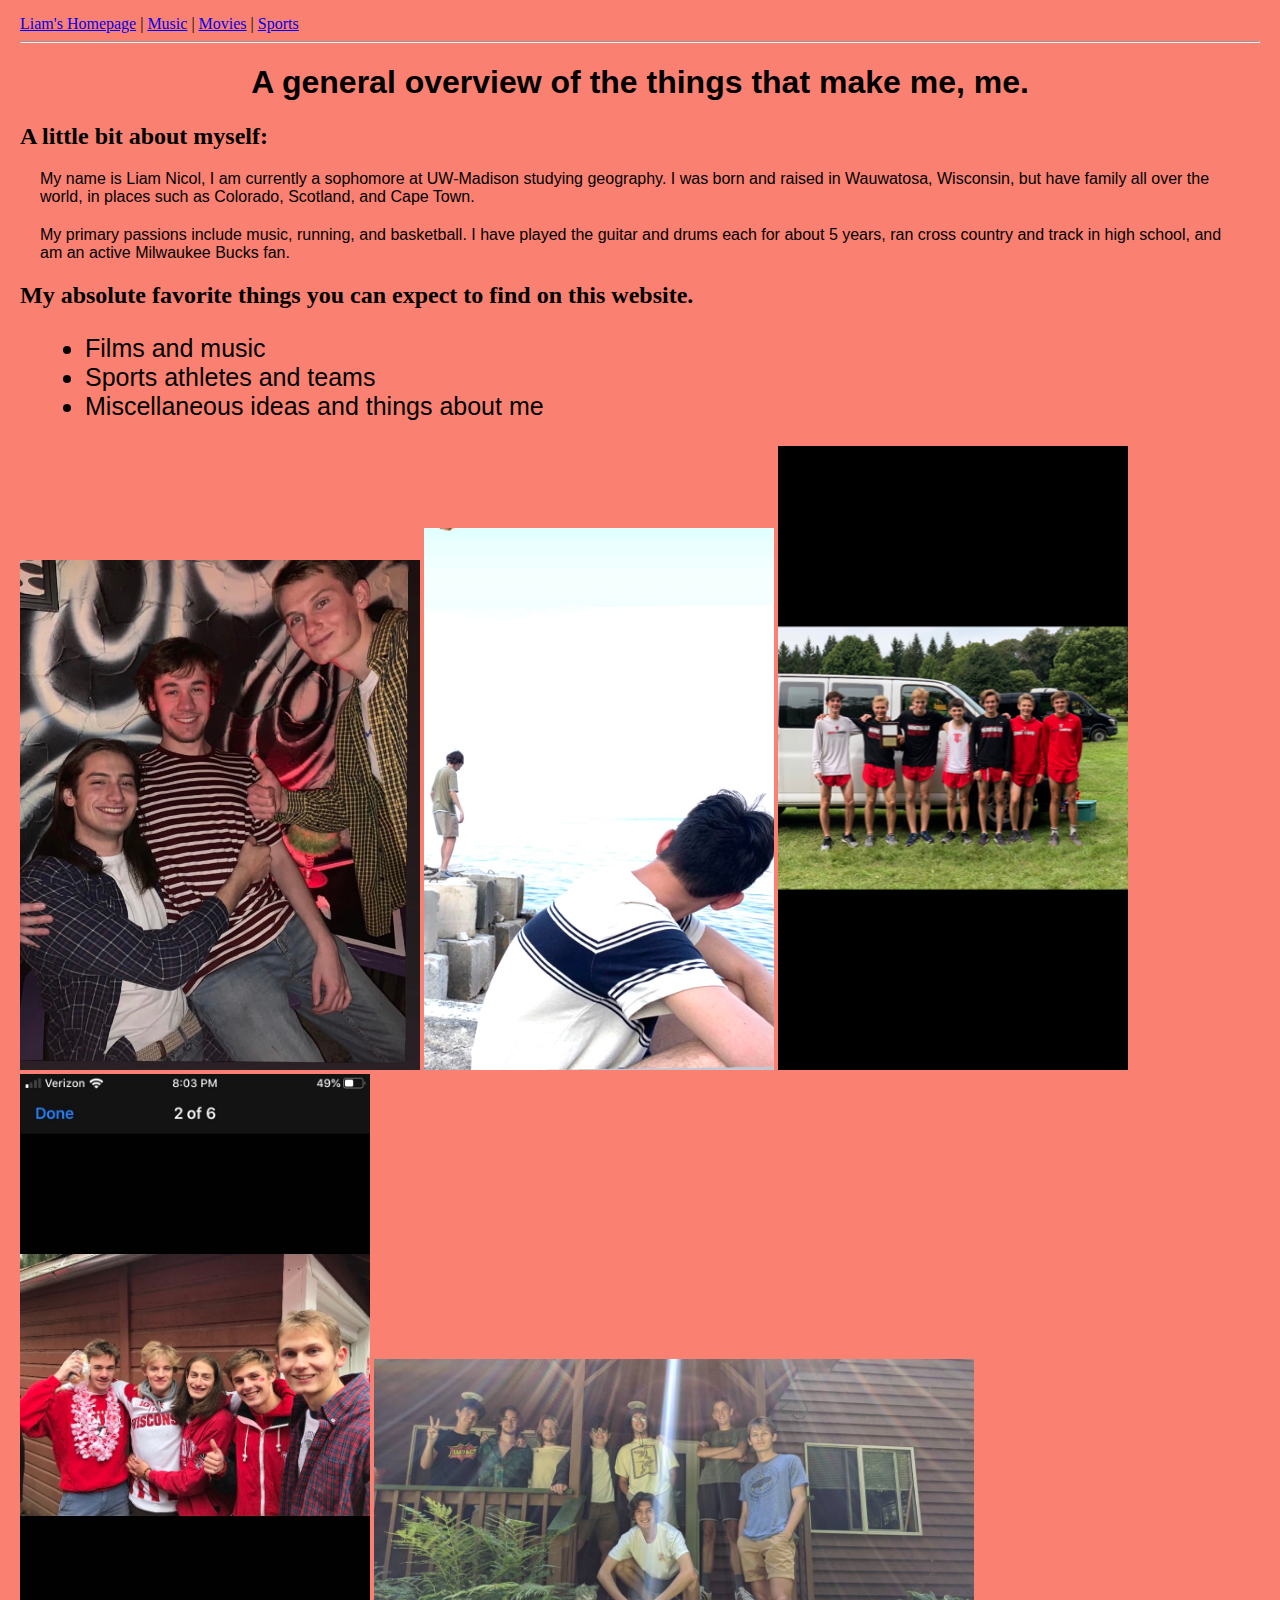
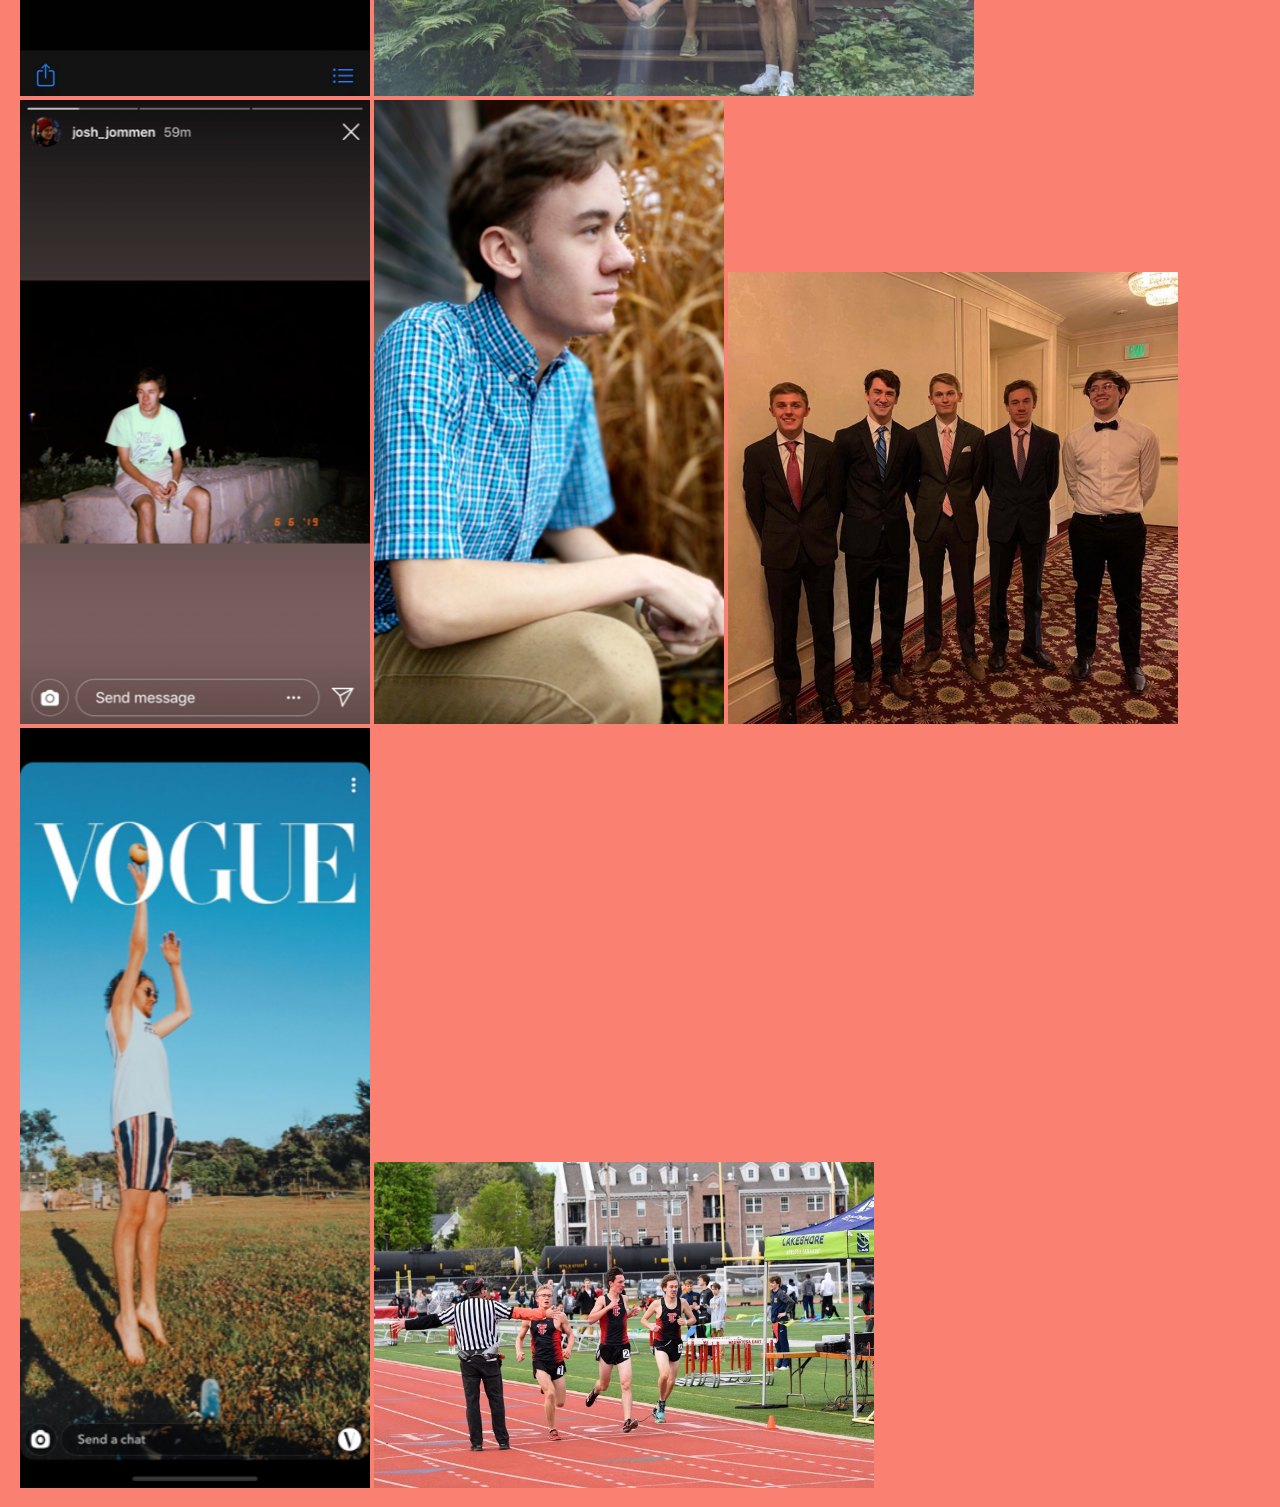
<file: index.html>
<!DOCTYPE html>

<html>

<head>

	<title>All About Liam Nicol</title>
	<link rel="stylesheet" href="style.css">
</head>

<body>
	<nav>
		<a href="index.html">Liam's Homepage</a> |
		<a href="001_music.html">Music</a> |
		<a href="002_movies.html">Movies</a> |
		<a href="003_sports.html">Sports</a>
	</nav>
	<hr>

	<h1>A general overview of the things that make me, me.</h1>

	<h2>A little bit about myself:</h2>
		<p>My name is Liam Nicol, I am currently a sophomore at UW-Madison studying geography. I was born and raised in Wauwatosa, Wisconsin, but have family all over the world, in places such as Colorado, Scotland, and Cape Town.<p>
		<p>My primary passions include music, running, and basketball. I have played the guitar and drums each for about 5 years, ran cross country and track in high school, and am an active Milwaukee Bucks fan. </p>

	<h2>My absolute favorite things you can expect to find on this website.</h2>
		<ul>
		  <li>Films and music</li>
		  <li>Sports athletes and teams</li>
		  <li>Miscellaneous ideas and things about me</li>
		</ul>
		
<img src="birthday2020.jpg" alt="A night out on my birthday with friends" width="400">
<img src="finaldayofsummer2020.jpg" alt="The last day before leaving for college this summer" width="350">
<img src="grantpark.PNG" alt="Varsity photo after one of my last cross country races" width="350">
<img src="madtownfun.JPG" alt="Some friends came to visit for the Michigan St. game" width="350">
<img src="joltcabintrip.JPG" alt="Group photo after a cabin trip" width="600">
<img src="mountchop.PNG" alt="A random night in the 2019 summer" width="350">
<img src="senior.PNG" alt="My senior photo" width="350">
<img src="seniorball.jpg" alt="A senior ball photo" width="450">
<img src="spikeballsummer2020.PNG" alt="A random day of spike ball from this summer" width="350">
<img src="trackregionals.JPG" alt="My second to last track race qualified for sectionals" width="500">
</body>

</html>
</file>
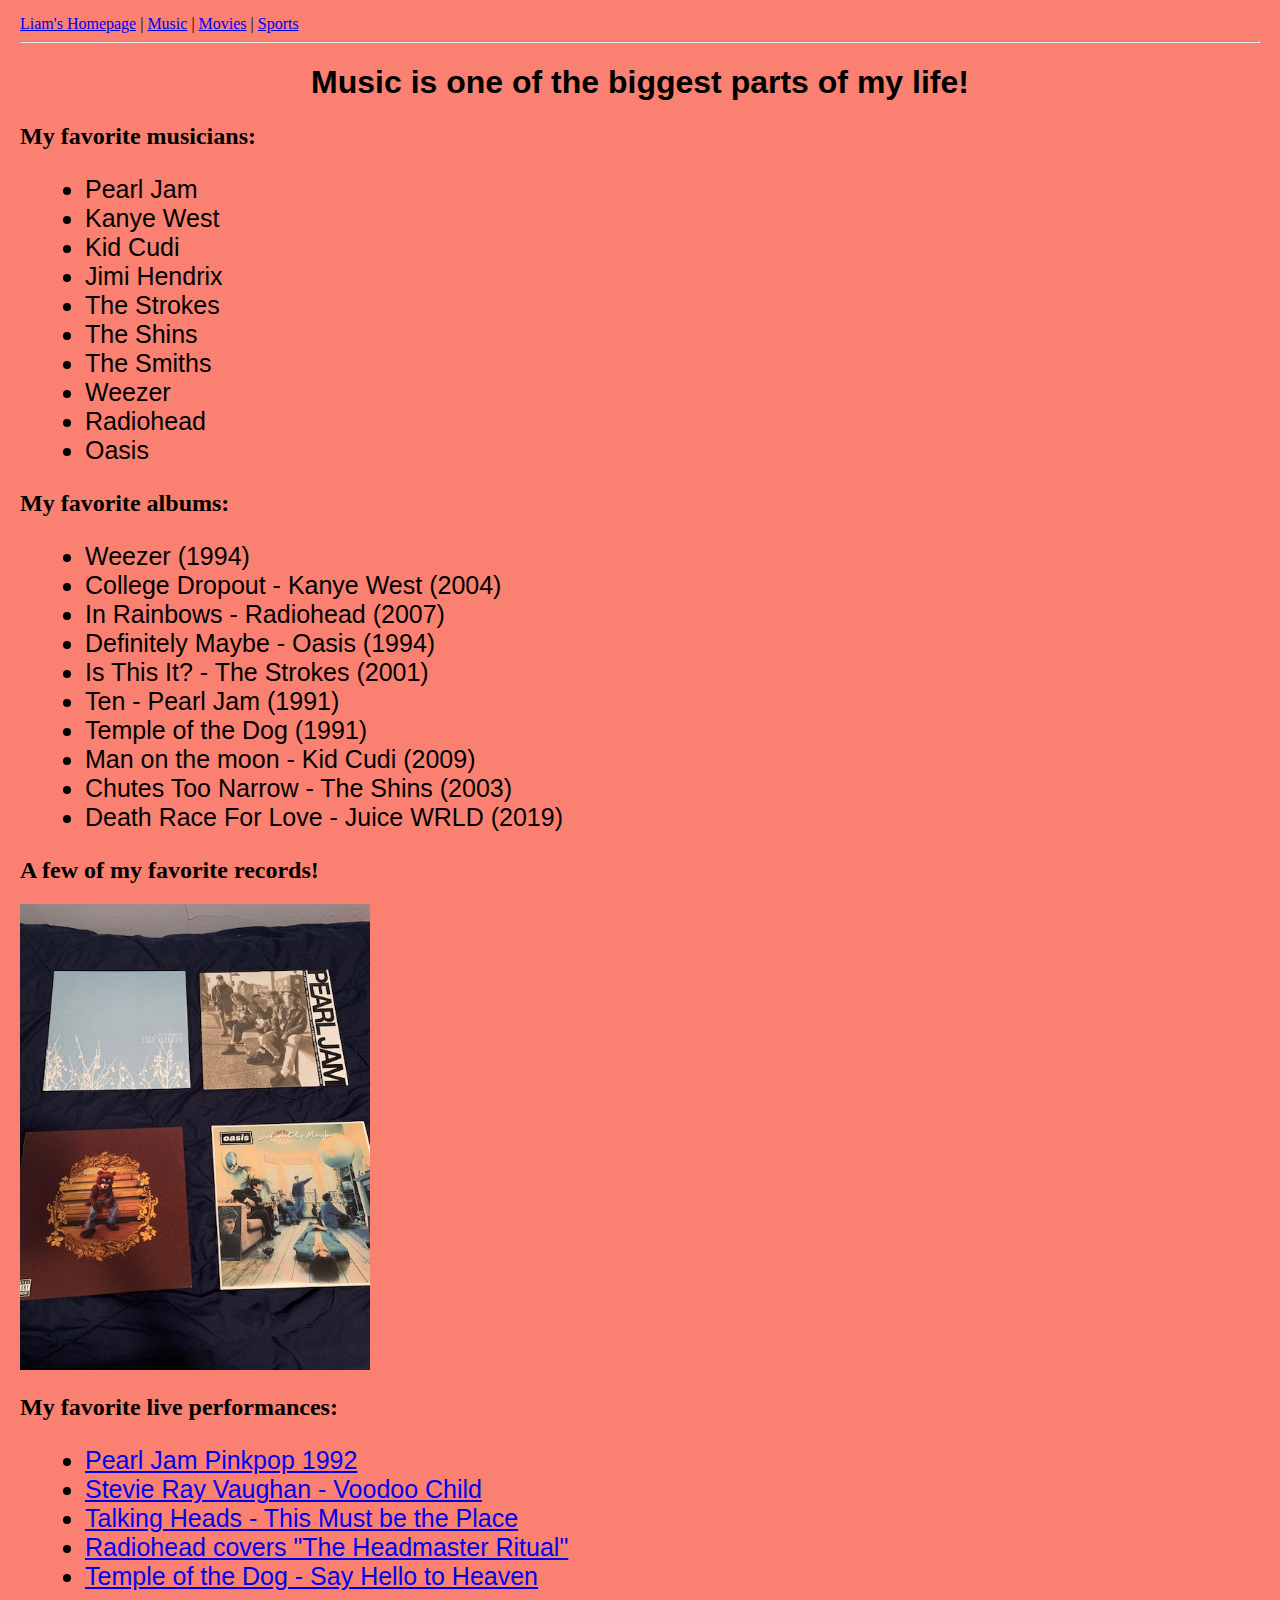
<file: 001_music.html>
<!DOCTYPE html>

<html>

<head>

	<title>All About Liam Nicol</title>
	<link rel="stylesheet" href="style.css">

</head>

<body>
	<nav>
		<a href="index.html">Liam's Homepage</a> |
		<a href="001_music.html">Music</a> |
		<a href="002_movies.html">Movies</a> |
		<a href="003_sports.html">Sports</a>
	</nav>
	<hr>	
	<h1>Music is one of the biggest parts of my life!</h1>

	<h2>My favorite musicians:</h2>
		<ul>
		  <li>Pearl Jam</li>
		  <li>Kanye West</li>
		  <li>Kid Cudi</li>
		  <li>Jimi Hendrix</li>
		  <li>The Strokes</li>
		  <li>The Shins</li>
		  <li>The Smiths</li>
		  <li>Weezer</li>
		  <li>Radiohead</li>
		  <li>Oasis</li>
		</ul>		

	<h2>My favorite albums:</h2>
		<ul>
		  <li> Weezer (1994)</li>
		  <li> College Dropout - Kanye West (2004)</li>
		  <li> In Rainbows - Radiohead (2007)</li>
		  <li> Definitely Maybe - Oasis (1994)</li>
		  <li> Is This It? - The Strokes (2001)</li>
		  <li> Ten - Pearl Jam (1991)</li>
		  <li> Temple of the Dog (1991)</li>
		  <li> Man on the moon - Kid Cudi (2009)</li>
		  <li> Chutes Too Narrow - The Shins (2003)</li>
		  <li> Death Race For Love - Juice WRLD (2019)</li>
		</ul>
	<h2>A few of my favorite records!</h2>
<img src="records.jpg" alt="four of my favorite records." width="350">

	<h2>My favorite live performances:</h2>
	<ul>
		  <li> <a href="https://www.youtube.com/watch?v=PM_VIATPYQc" target="_blank"> Pearl Jam Pinkpop 1992</a></li>
		  <li> <a href="https://www.youtube.com/watch?v=pe3G7p1Z-xU" target="_blank"> Stevie Ray Vaughan - Voodoo Child</a></li>
		  <li> <a href="https://www.youtube.com/watch?v=HldHtBxNK6k" target="_blank"> Talking Heads - This Must be the Place</a> </li>
		  <li> <a href="https://www.youtube.com/watch?v=LtmS2ePSSdU" target="_blank"> Radiohead covers "The Headmaster Ritual"</a> </li>
		  <li> <a href="https://www.youtube.com/watch?v=SXOzGY46In0" target="_blank"> Temple of the Dog - Say Hello to Heaven</a> </li>
		</ul>
</body>

</html>
</file>
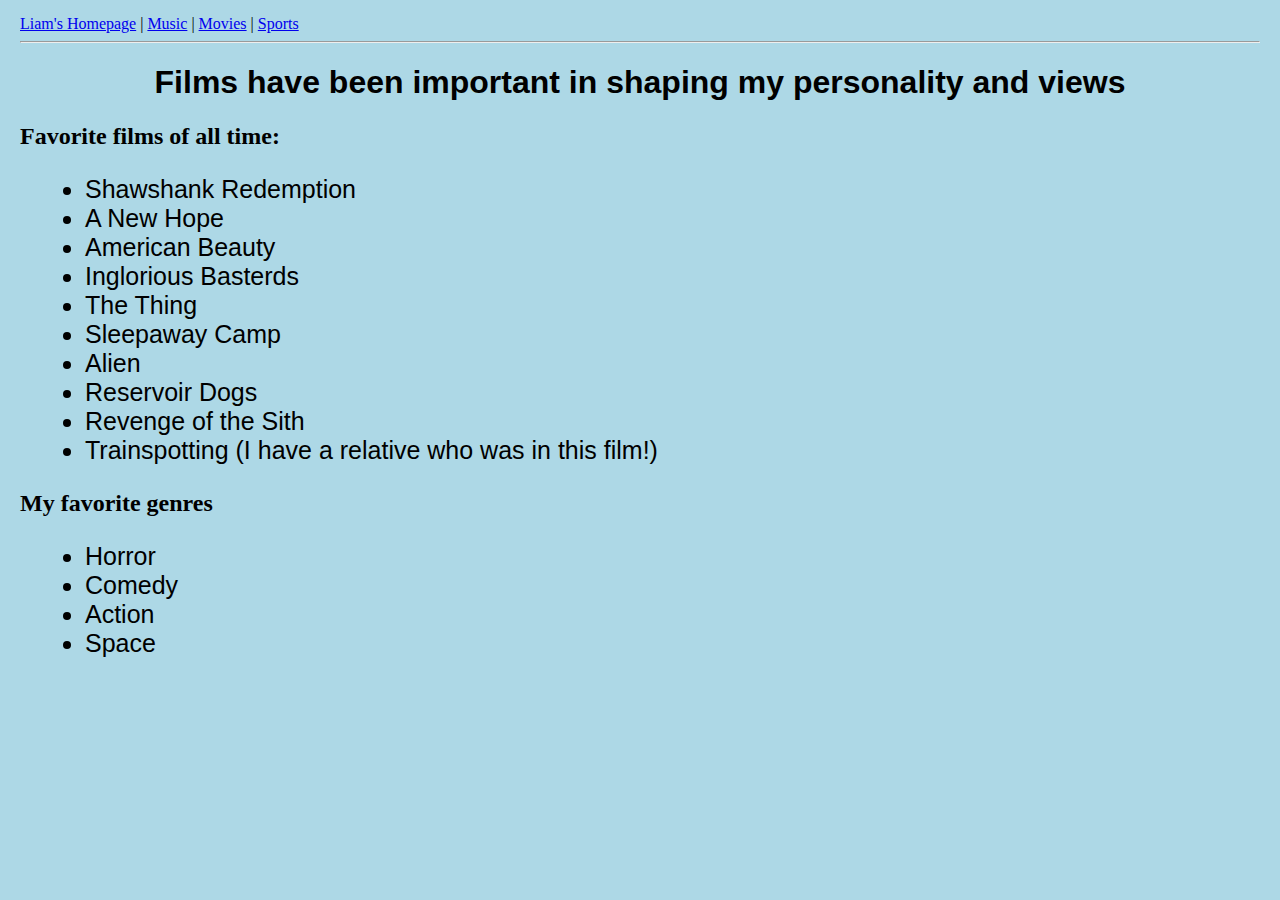
<file: 002_movies.html>
<!DOCTYPE html>

<html>

<head>

	<title>All About Liam Nicol</title>
	<link rel="stylesheet" href="style2.css">

</head>

<body>
	<nav>
		<a href="index.html">Liam's Homepage</a> |
		<a href="001_music.html">Music</a> |
		<a href="002_movies.html">Movies</a> |
		<a href="003_sports.html">Sports</a>
	</nav>
	<hr>

	<h1>Films have been important in shaping my personality and views</h1>

	<h2>Favorite films of all time:</h2>
		<ul>
		  <li>Shawshank Redemption</li>
		  <li>A New Hope</li>
		  <li>American Beauty</li>
		  <li>Inglorious Basterds</li>
		  <li>The Thing</li>
		  <li>Sleepaway Camp</li>
		  <li>Alien</li>
		  <li>Reservoir Dogs</li>
		  <li>Revenge of the Sith</li>
		  <li>Trainspotting (I have a relative who was in this film!)</li>	
		</ul>

	<h2>My favorite genres</h2>
		<ul>
		  <li>Horror</li>
		  <li>Comedy</li>
		  <li>Action</li>
		  <li>Space</li>
		</ul>
		

</body>

</html>
</file>
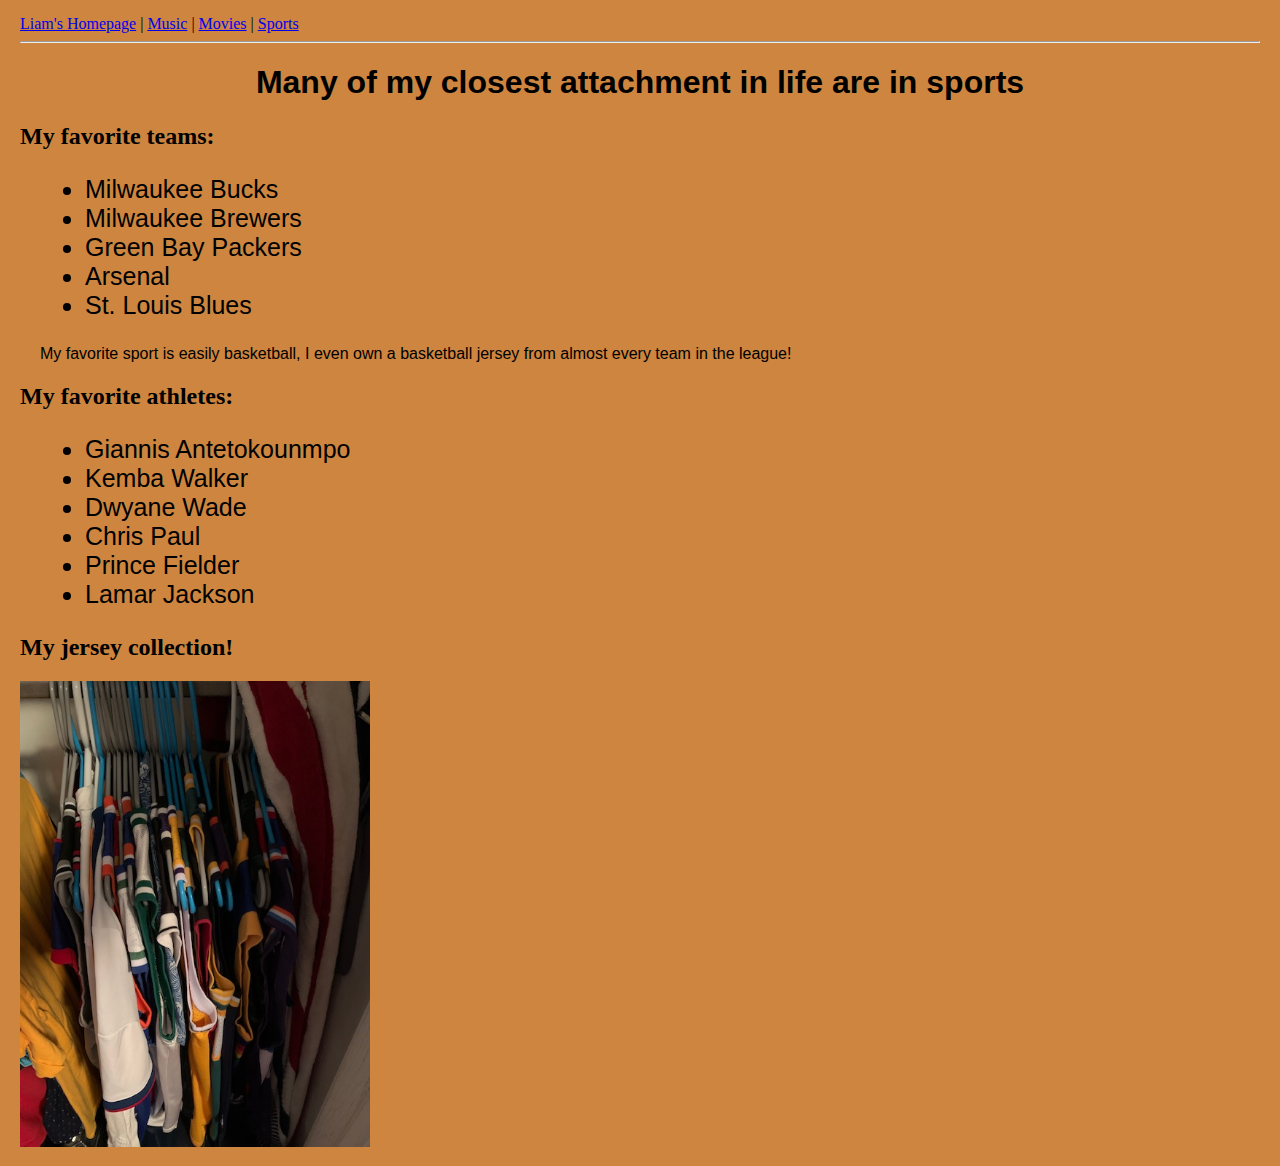
<file: 003_sports.html>
<!DOCTYPE html>

<html>

<head>

	<title>All About Liam Nicol</title>
	<link rel="stylesheet" href="style3.css"></head>

<body>
	<nav>
		<a href="index.html">Liam's Homepage</a> |
		<a href="001_music.html">Music</a> |
		<a href="002_movies.html">Movies</a> |
		<a href="003_sports.html">Sports</a>
	</nav>
	<hr>
	<h1>Many of my closest attachment in life are in sports</h1>
	<h2>My favorite teams:</h2>
		<ul>
		  <li>Milwaukee Bucks</li>
		  <li>Milwaukee Brewers</li>
		  <li>Green Bay Packers</li>
		  <li>Arsenal</li>
		  <li>St. Louis Blues</li>	
		</ul>
	<p>My favorite sport is easily basketball, I even own a basketball jersey from almost every team in the league!</p>
	<h2>My favorite athletes:</h2>
		<ul>
		  <li>Giannis Antetokounmpo</li>
		  <li>Kemba Walker</li>
		  <li>Dwyane Wade</li>
		  <li>Chris Paul</li>
		  <li>Prince Fielder</li>
		  <li>Lamar Jackson</li>	
		</ul>
	<h2>My jersey collection!</h2>
<img src="jerseys.jpg" alt="My jersey collection." width="350">		
		

</body>

</html>
</file>
<file: style.css>
body {
	background-color:salmon;
	margin: 15px 20px 15px 20px;
}

h1 {
	font-family:Helvetica, Verdana, sans-serif;
	text-align:center;
}

p {
	margin: 20px 20px 20px 20px;
	font-family:"Comic Sans", Arial, sans-serif;
}

ul {
	margin: 25px 25px 25px 25px;
	font-family:"Comic Sans", Arial, sans-serif;
	font-size: 25px;
}
</file>
<file: style2.css>
body {
	background-color:lightblue;
	margin: 15px 20px 15px 20px;
}

h1 {
	font-family:Helvetica, Verdana, sans-serif;
	text-align:center;
}

p {
	margin: 20px 20px 20px 20px;
	font-family:"Comic Sans", Arial, sans-serif;
}

ul {
	margin: 25px 25px 25px 25px;
	font-family:"Comic Sans", Arial, sans-serif;
	font-size: 25px;
}
</file>
<file: style3.css>
body {
	background-color:Peru;
	margin: 15px 20px 15px 20px;
}

h1 {
	font-family:Helvetica, Verdana, sans-serif;
	text-align:center;
}

p {
	margin: 20px 20px 20px 20px;
	font-family:"Comic Sans", Arial, sans-serif;
}

ul {
	margin: 25px 25px 25px 25px;
	font-family:"Comic Sans", Arial, sans-serif;
	font-size: 25px;
}
</file>
